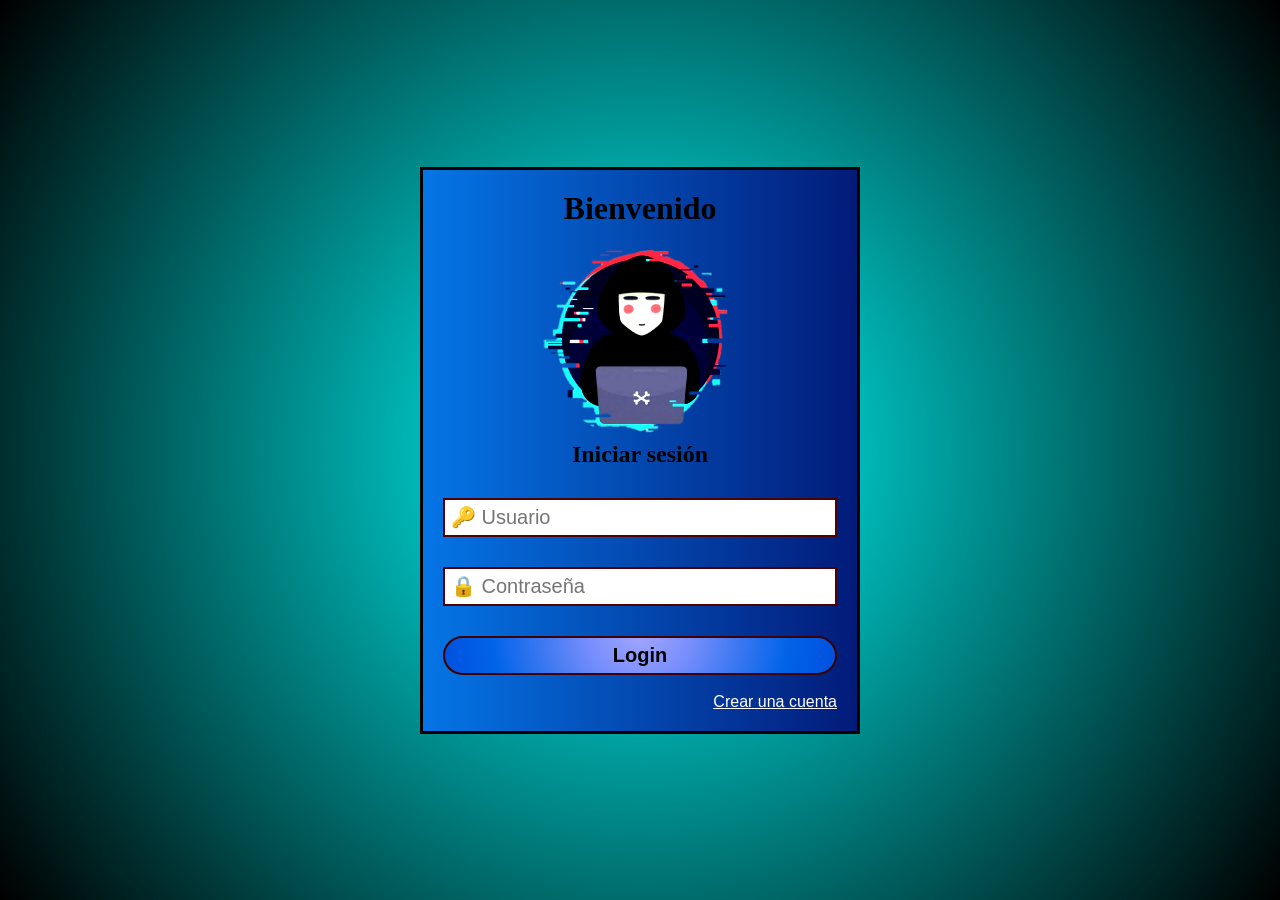
<file: index.html>
<!DOCTYPE html>
<html lang="en">

<head>
    <meta charset="UTF-8">
    <meta http-equiv="X-UA-Compatible" content="IE=edge">
    <link rel="icon" href="https://cdn-icons-png.flaticon.com/512/2827/2827348.png">
    <title>LOGIN</title>
    <link rel="stylesheet" href="estilos.css">
</head>

<body>
    <form action="login_registrar.php" method="POST">
       
        <h1>Bienvenido</h1>
        <img src="58540697.png" alt="imagen">
        <h2>Iniciar sesión</h2>
        <input type="text" placeholder="&#128273; Usuario" name="usuario" required>
        <input type="password" placeholder="&#128274; Contraseña" name="pass" required>
        <input type="submit" value="Login" name="btningresar">

        <br>
        <a href="registrar.html" style="float:right">Crear una cuenta</a>

    </form>
</body>

</html>
</file>
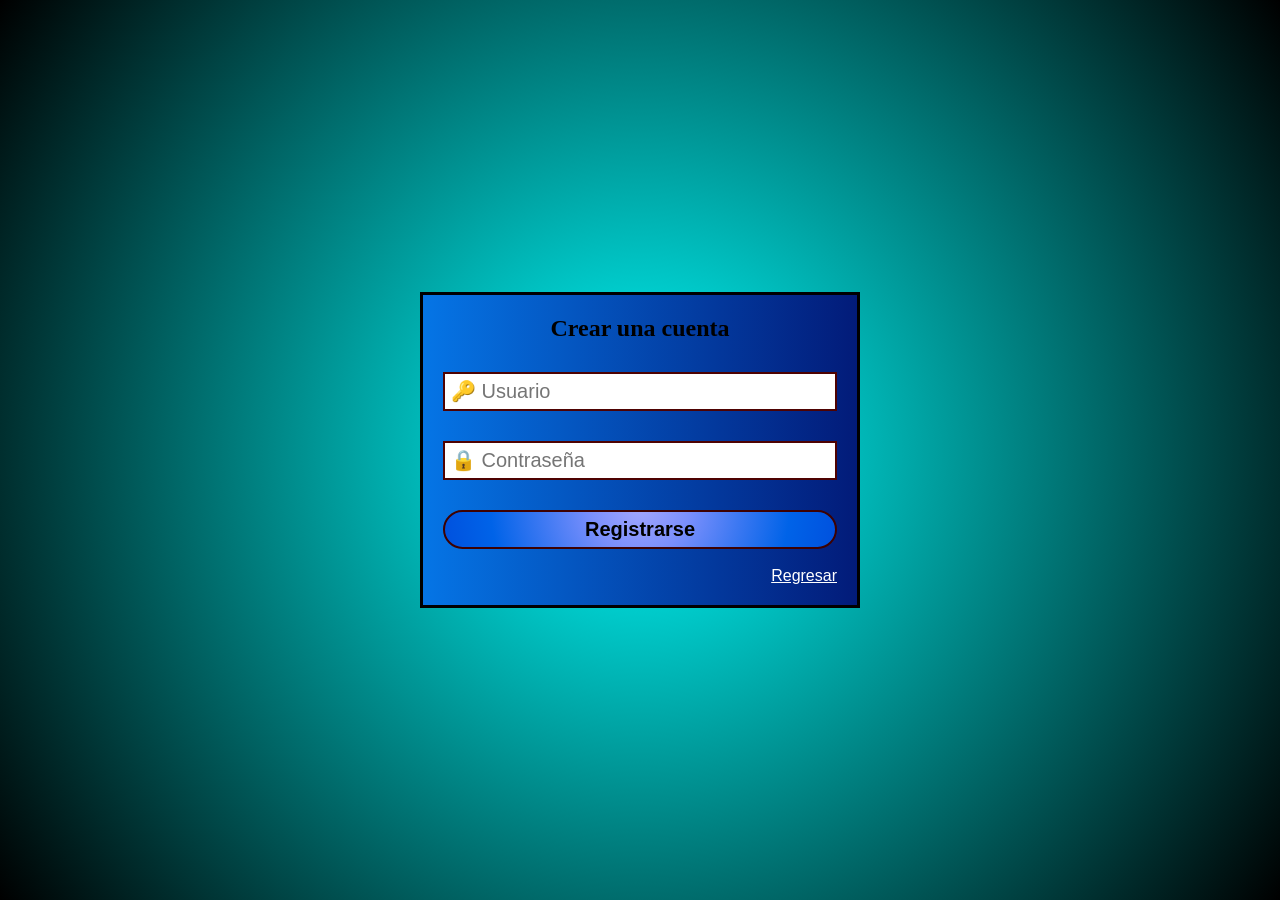
<file: registrar.html>
<!DOCTYPE html>
<html lang="en">

<head>
    <link rel="icon" href="https://cdn-icons-png.flaticon.com/512/2827/2827348.png">
    <meta charset="UTF-8">
    <title>REGISTRARSE</title>
    <link rel="stylesheet" href="estilos.css">
</head>

<body>
    <form action="login_registrar.php" method="POST">
        <h2>Crear una cuenta</h2>
        <input type="text" placeholder="&#128273; Usuario" name="usuario" required>
        <input type="password" placeholder="&#128274; Contraseña" name="pass" required>
        <input type="submit" value="Registrarse" name="btnregistrar">

        <br>
        <a href="index.html" style="float:right">Regresar</a>

    </form>
</body>

</html>
</file>
<file: estilos.css>
* {
  margin: 0;
  padding: 0;
  font-family: sans-serif;
  box-sizing: border-box;
}

:focus {
  outline: none;
}

body {
  background: radial-gradient(circle, cyan, black);
  display: flex;
  min-height: 100vh;
  background-size: cover;
  background-repeat: no-repeat;
}
img {
  position: relative;
  left: 50%;
  transform: translate(-50%, 0%);
  width: 200px;
  filter: contrast(2);
}
form {
  margin: auto;
  width: 50%;
  max-width: 440px;
  background: linear-gradient(to right, #0575e6, #021b79);
  padding: 20px;
  border: 3px solid rgb(0, 0, 0);
}

h2,h1 {
  text-align: center;
  margin-bottom: 10px;
  font-family: Arial Black;
}

input {
  display: block;
  padding: 6px;
  width: 100%;
  margin: 30px 0;
  font-size: 20px;
  border: 2px solid rgb(78, 2, 2);
}

input[type="submit"] {
  border: 2px solid rgb(61, 1, 1);
  background-image: radial-gradient(
    circle at 50% -20.71%,
    #a3a7ff 0,
    #7a8ffc 25%,
    #3c78f2 50%,
    #0063e8 75%,
    #0051de 100%
  );
  color: rgb(0, 0, 0);
  cursor: pointer;
  font-family: Arial;
  border-radius: 20px;
  margin-bottom: 0;
  font-weight: bolder;
  
}



a {
  color: white;
}

@media (max-width: 768px) {
  form {
    width: 100%;
  }
}

@media (max-width: 480px) {
  form {
    width: 100%;
  }
}
</file>
